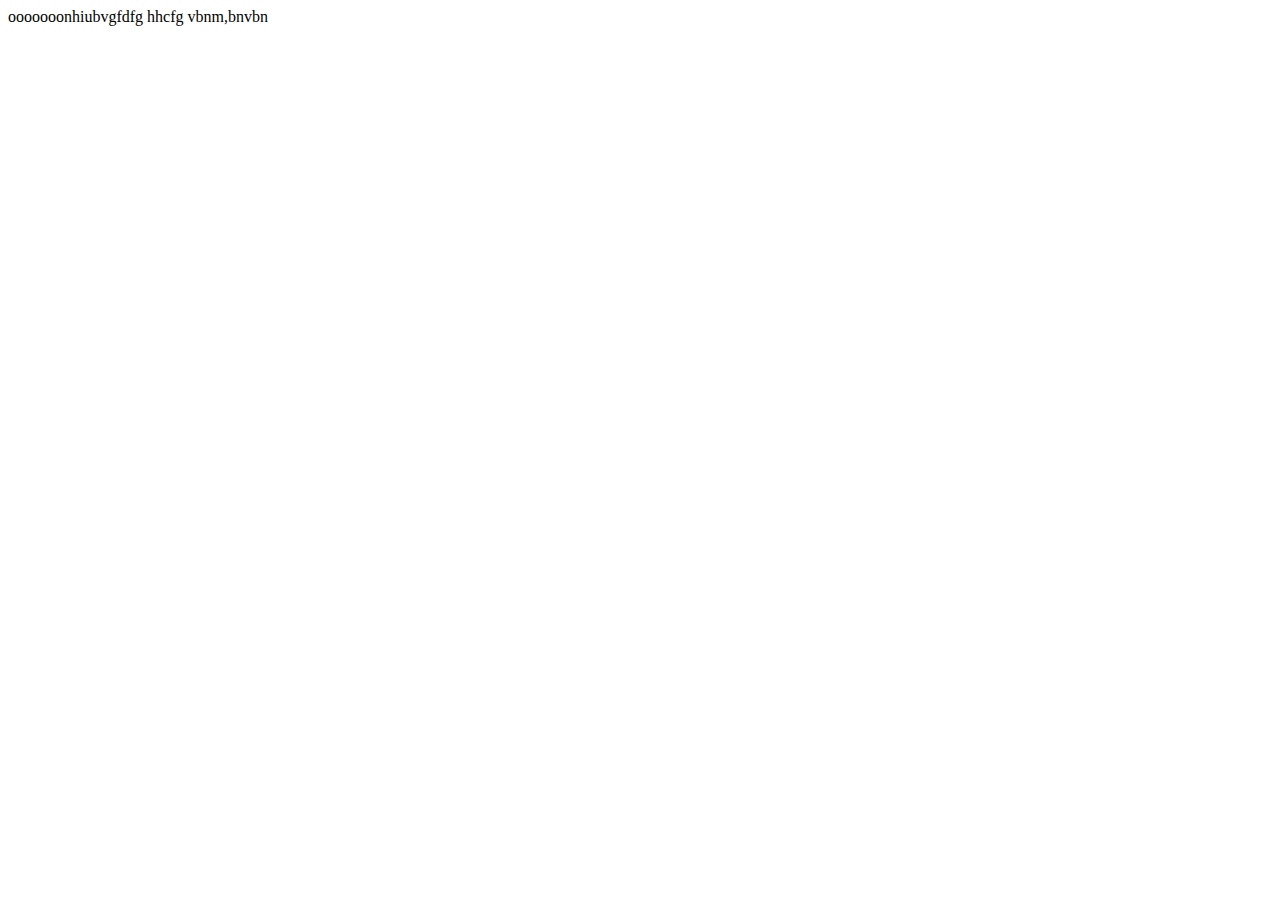
<file: App/templates/comedy.html>
<!DOCTYPE html>
<html lang="en">
<head>
    <meta charset="UTF-8">
    <meta name="viewport" content="width=device-width, initial-scale=1.0">
    <title>Document</title>
</head>
<body>
    ooooooonhiubvgfdfg hhcfg vbnm,bnvbn
</body>
</html>
</file>
